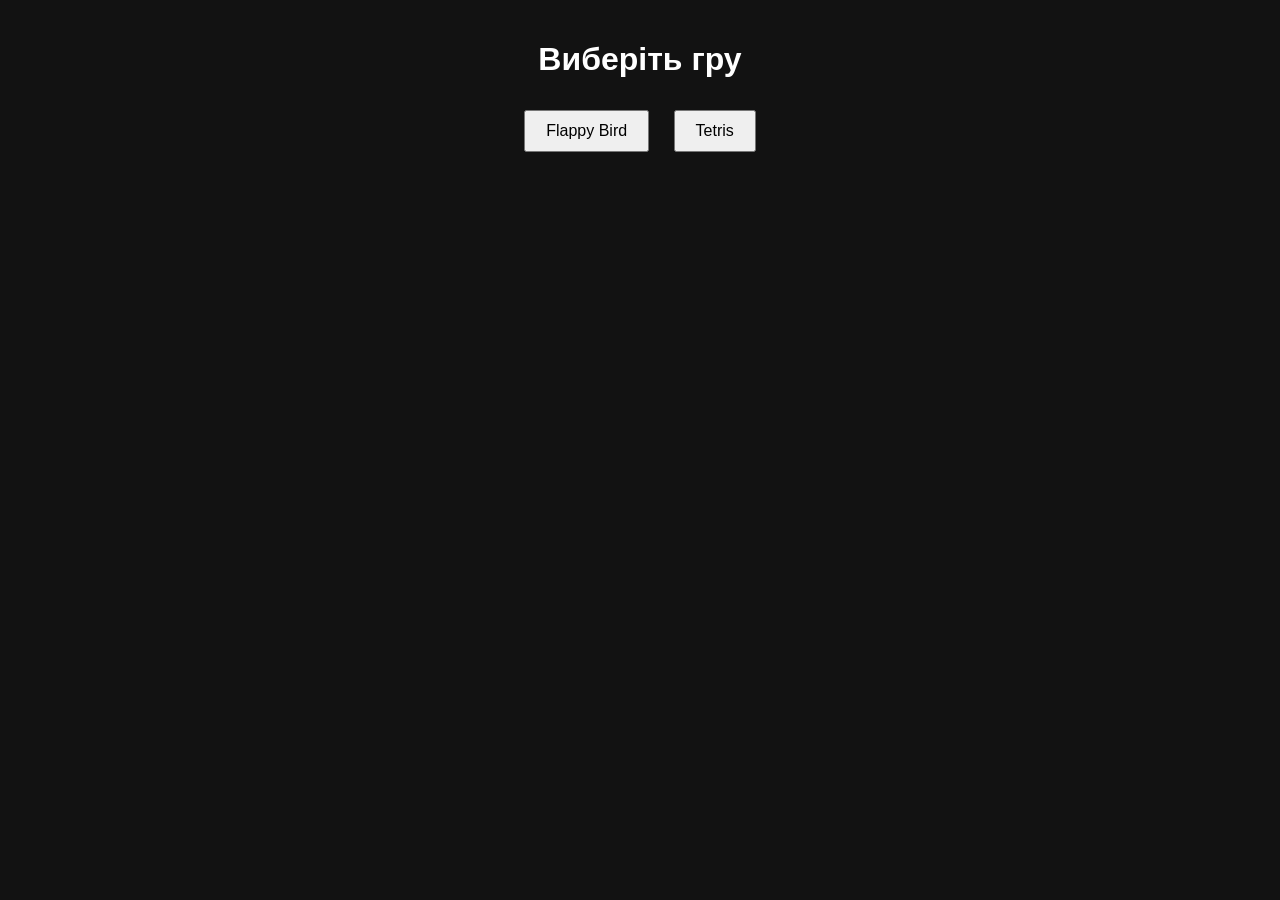
<file: index.html>
<!DOCTYPE html>
<html lang="uk">
<head>
  <meta charset="UTF-8">
  <meta name="viewport" content="width=device-width, initial-scale=1">
  <title>Ігровий лаунчер</title>
  <link rel="stylesheet" href="style.css">
</head>
<body>
  <!-- Головне меню -->
  <div id="menuSection">
    <h1>Виберіть гру</h1>
    <button id="btnFlappy">Flappy Bird</button>
    <button id="btnTetris">Tetris</button>
  </div>

  <!-- Секція гри Flappy Bird -->
  <div id="flappySection" class="gameSection" style="display: none;">
    <canvas id="flappyCanvas" width="400" height="300"></canvas>
    <button class="backBtn" id="backFromFlappy">Головне меню</button>
  </div>

  <!-- Секція гри Tetris -->
  <div id="tetrisSection" class="gameSection" style="display: none;">
    <canvas id="tetrisCanvas" width="320" height="640"></canvas>
    <div class="score-box">
      <span id="scoreDisplay">Очки: 0</span>
    </div>
    <div class="controls">
      Керування: Стрілками для ПК або свайпами/тапами для мобільного
    </div>
    <button class="backBtn" id="backFromTetris">Головне меню</button>
  </div>

  <script src="launcher.js"></script>
</body>
</html>
</file>
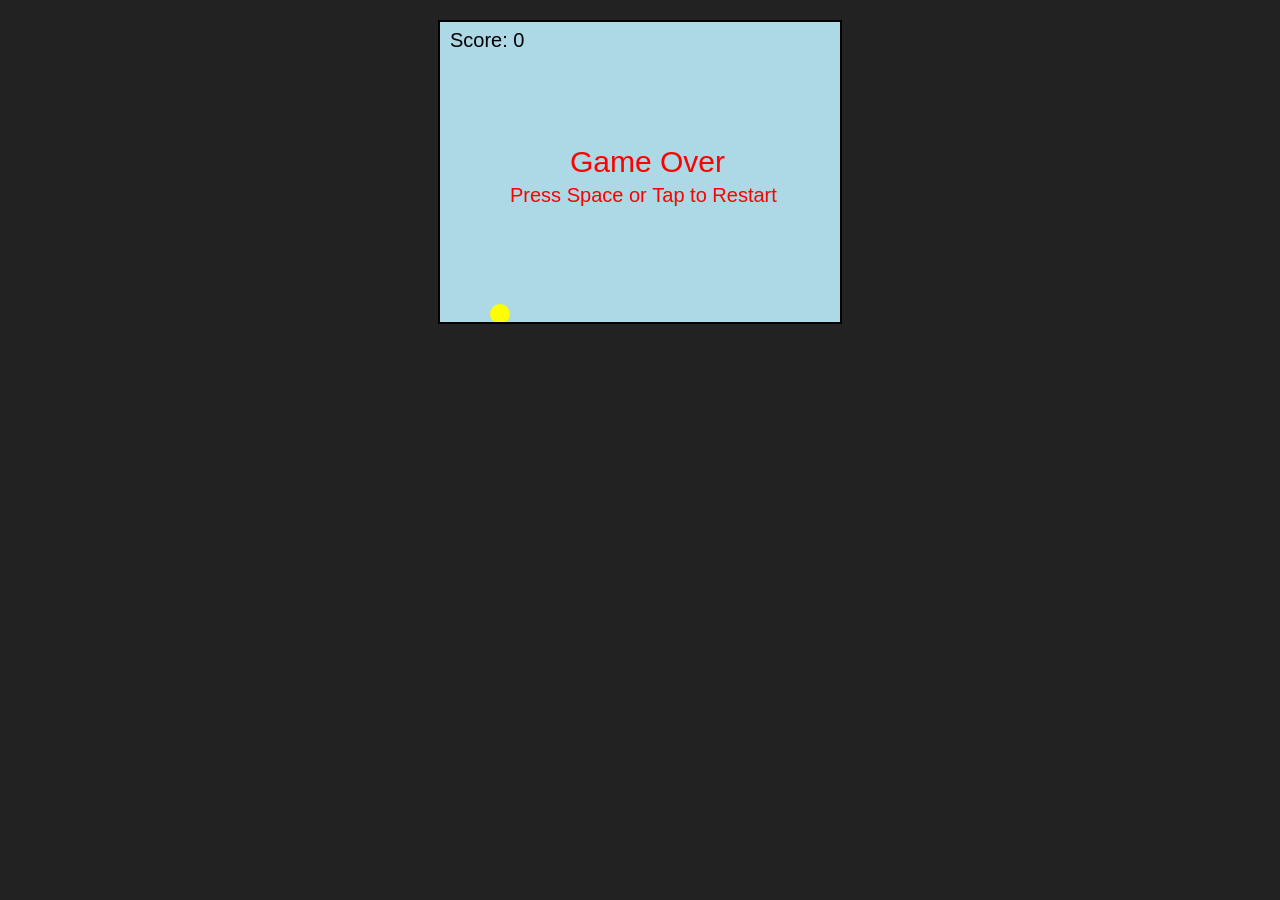
<file: index1.html>
<!DOCTYPE html>
<html lang="uk">
<head>
  <meta charset="UTF-8">
  <meta name="viewport" content="width=device-width, initial-scale=1">
  <title>Flappy Bird</title>
  <link rel="stylesheet" href="flappy.css">
</head>
<body>
  <canvas id="gameCanvas"></canvas>
  <script src="flappy.js"></script>
</body>
</html>
</file>
<file: style.css>
body {
  margin: 0;
  padding: 0;
  background-color: #121212;
  color: #ffffff;
  font-family: Arial, sans-serif;
  text-align: center;
}

#menuSection {
  padding: 20px;
}

.gameSection {
  position: relative;
  margin: 20px auto;
  text-align: center;
}

/* Стилі для canvas в Flappy Bird */
#flappySection canvas {
  background: lightblue;
  border: 2px solid #000;
}

/* Стилі для canvas в Tetris */
#tetrisSection canvas {
  background-color: #000;
  border: 3px solid #00ffff;
}

.score-box {
  margin-top: 10px;
  font-size: 20px;
}

.controls {
  margin-top: 10px;
  font-size: 14px;
  color: #ccc;
}

button {
  padding: 10px 20px;
  margin: 10px;
  font-size: 16px;
  cursor: pointer;
}
</file>
<file: flappy.css>
body {
  text-align: center;
  background: #222;
  margin: 0;
  padding: 20px;
  color: white;
  font-family: Arial, sans-serif;
}

canvas {
  background: lightblue;
  display: block;
  margin: 0 auto;
  border: 2px solid #000;
}
</file>
